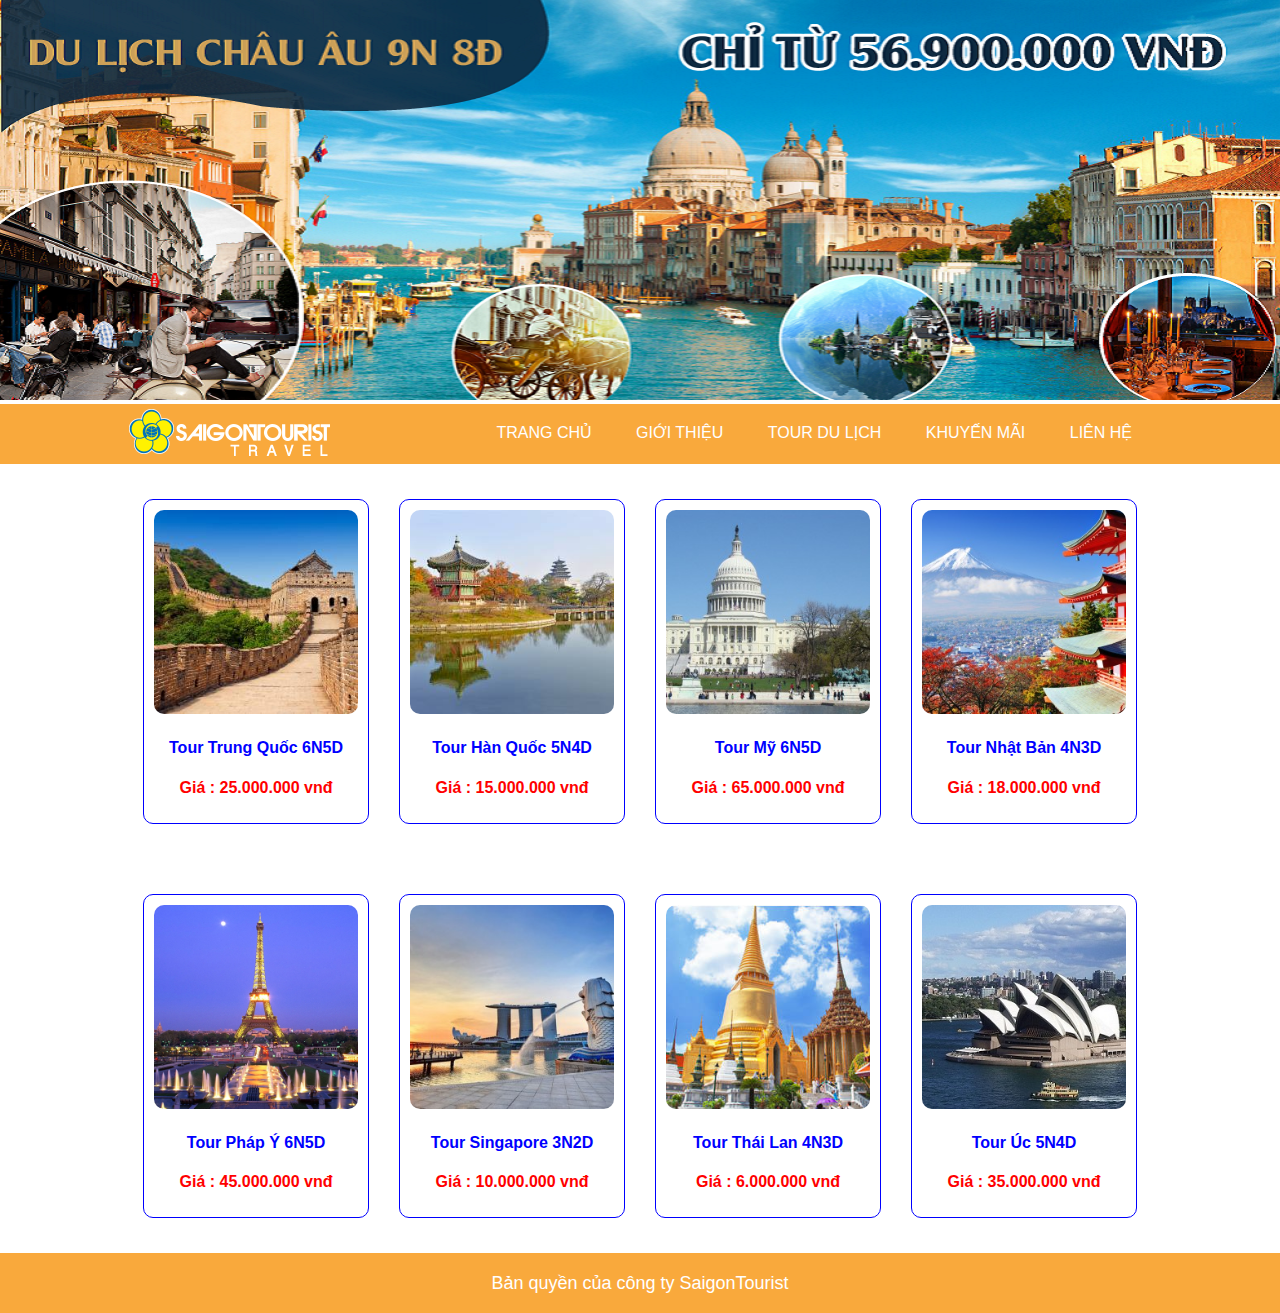
<file: index.html>
<!doctype html>
<html>
<head>
<meta charset="utf-8">
<title>Saigon Tourist</title>
<link rel="stylesheet" href="css/css2.css">
<link rel="icon" href="image/favicon.png" type="image/x-icon">
</head>

<body>
<div class="banner"> <img src="image/banner.png" alt="banner" class="img-100"> </div>
<div class="header">
  <div class="container">
    <div class="logo"><a href="index 2.html"><img src="image/logo.png" alt=""></a></div>
    <div class="menu"> <a href="#">Trang chủ</a> <a href="#">Giới thiệu</a> <a href="#">Tour du lịch</a> <a href="#">Khuyến mãi</a> <a href="liên hệ.html">Liên hệ</a> </div>
  </div>
</div>
<!--xong phần header-->
<main>
  <div class="container">
    <div class="w-25">
      <div class="vien"> <img src="image/china.jpg" alt="" class="img-100 bo-goc">
        <h4 class="text-xanh"> Tour Trung Quốc 6N5D</h4>
        <p class="text-do"><b>Giá : 25.000.000 vnđ</b></p>
      </div>
    </div>
    <div class="w-25">
      <div class="vien"> <img src="image/hàn.jpg" alt="" class="img-100 bo-goc">
        <h4 class="text-xanh"> Tour Hàn Quốc 5N4D</h4>
        <p class="text-do"><b>Giá : 15.000.000 vnđ</b></p>
      </div>
    </div>
    <div class="w-25">
      <div class="vien"> <img src="image/mỹ.jpg" alt="" class="img-100 bo-goc">
        <h4 class="text-xanh"> Tour Mỹ 6N5D</h4>
        <p class="text-do"><b>Giá : 65.000.000 vnđ</b></p>
      </div>
    </div>
    <div class="w-25">
      <div class="vien"> <img src="image/nhật.jpg" alt="" class="img-100 bo-goc">
        <h4 class="text-xanh"> Tour Nhật Bản 4N3D</h4>
        <p class="text-do"><b>Giá : 18.000.000 vnđ</b></p>
      </div>
    </div>
    <div class="w-25">
      <div class="vien"> <img src="image/pháp.jpg" alt="" class="img-100 bo-goc">
        <h4 class="text-xanh"> Tour Pháp Ý 6N5D</h4>
        <p class="text-do"><b>Giá : 45.000.000 vnđ</b></p>
      </div>
    </div>
    <div class="w-25">
      <div class="vien"> <img src="image/singapore.jpg" alt="" class="img-100 bo-goc">
        <h4 class="text-xanh"> Tour Singapore 3N2D</h4>
        <p class="text-do"><b>Giá : 10.000.000 vnđ</b></p>
      </div>
    </div>
    <div class="w-25">
      <div class="vien"> <img src="image/thai lan.jpg" alt="" class="img-100 bo-goc">
        <h4 class="text-xanh"> Tour Thái Lan 4N3D</h4>
        <p class="text-do"><b>Giá : 6.000.000 vnđ</b></p>
      </div>
    </div>
    <div class="w-25">
      <div class="vien"> <img src="image/Úc.jpg" alt="" class="img-100 bo-goc">
        <h4 class="text-xanh"> Tour Úc 5N4D</h4>
        <p class="text-do"><b>Giá : 35.000.000 vnđ</b></p>
      </div>
    </div>
  </div>
</main>
	<!--xong phần main-->
 <footer> 
		<p>Bản quyền của công ty SaigonTourist</p>
	 
	</footer>
</body>
</html>
</file>
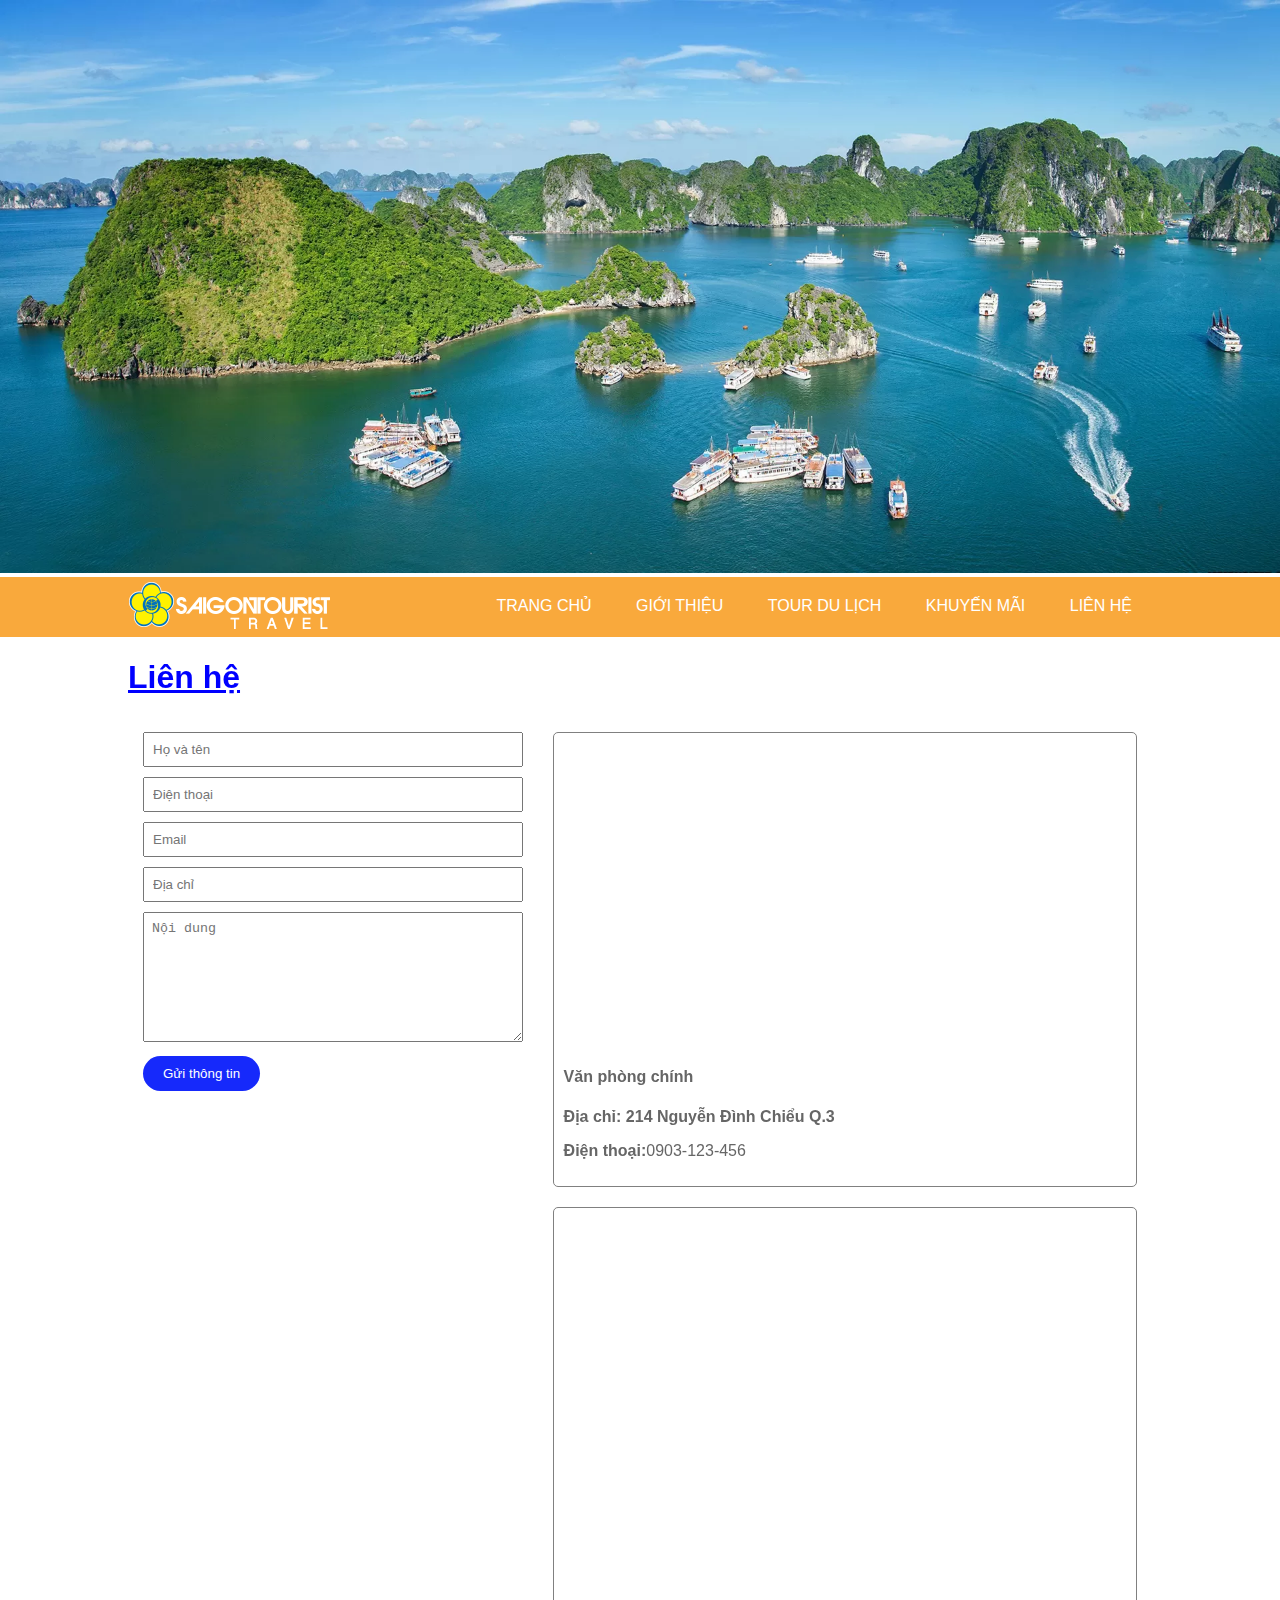
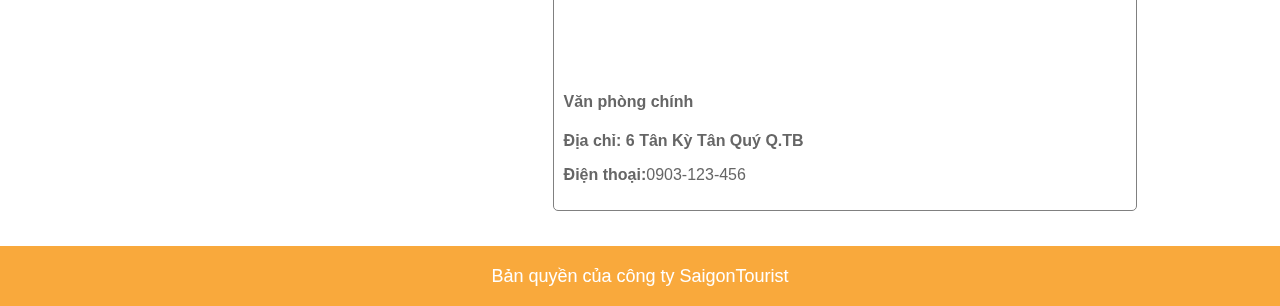
<file: liên hệ.html>
<!doctype html>
<html>
<head>
<meta charset="utf-8">
<title>Saigon Tourist</title>
<link rel="stylesheet" href="css/css2.css">
<link rel="icon" href="image/favicon.png" type="image/x-icon">
</head>

<body>
<div class="banner"> <img src="image/banner-04.webp" alt="banner" class="img-100"> </div>
<div class="header">
  <div class="container">
    <div class="logo"><a href="index 2.html"><img src="image/logo.png" alt=""></a></div>
    <div class="menu"> <a href="#">Trang chủ</a> <a href="#">Giới thiệu</a> <a href="#">Tour du lịch</a> <a href="#">Khuyến mãi</a> <a href="liên hệ.html">Liên hệ</a> </div>
  </div>
</div>
<!--xong phần header-->
<main>
<div class="container">
<h1 class="text-xanh"><u>Liên hệ</u></h1>
<div class="w-40">
	<form action="#">
	<input type="text" placeholder="Họ và tên" class="form-control"> <br>
	<input type="tel" placeholder="Điện thoại" class="form-control"> <br>
	<input type="email" placeholder="Email" class="form-control"> <br>
	<input type="text" placeholder="Địa chỉ" class="form-control"> <br>
	<textarea placeholder="Nội dung" class="form-control" style="height: 130px"></textarea> <br>
	<button type="submit" class="btn">Gửi thông tin</button>
	
	
	</form>
	</div>
	<div class="w-60">
	<div class="vien-xam">
		<iframe src="https://www.google.com/maps/embed?pb=!1m18!1m12!1m3!1d3919.424705309618!2d106.68743227586879!3d10.778747859149185!2m3!1f0!2f0!3f0!3m2!1i1024!2i768!4f13.1!3m3!1m2!1s0x31752f3a9dea4e07%3A0x8d370eb90fc8de21!2zMjE0IE5ndXnhu4VuIMSQw6xuaCBDaGnhu4N1LCBQaMaw4budbmcgNiwgUXXhuq1uIDMsIFRow6BuaCBwaOG7kSBI4buTIENow60gTWluaCwgVmnhu4d0IE5hbQ!5e0!3m2!1svi!2s!4v1716028581506!5m2!1svi!2s" width="100%" height="300" style="border:0;" allowfullscreen="" loading="lazy" referrerpolicy="no-referrer-when-downgrade"></iframe>
		<h4>Văn phòng chính</h4>
		<p><b>Địa chỉ: 214 Nguyễn Đình Chiểu Q.3</b></p>
		<p><b>Điện thoại:</b>0903-123-456</p>
		</div>
	
			<div class="vien-xam">
		<iframe src="https://www.google.com/maps/embed?pb=!1m18!1m12!1m3!1d3919.0964582813663!2d106.634307375869!3d10.803923958684223!2m3!1f0!2f0!3f0!3m2!1i1024!2i768!4f13.1!3m3!1m2!1s0x3175295a715fa2fb%3A0xa85f7fc3936c5e02!2zNiDEkC4gVMOibiBL4buzIFTDom4gUXXDvSwgUGjGsOG7nW5nIDEzLCBUw6JuIELDrG5oLCBUaMOgbmggcGjhu5EgSOG7kyBDaMOtIE1pbmgsIFZp4buHdCBOYW0!5e0!3m2!1svi!2s!4v1716028856693!5m2!1svi!2s" width="600" height="450" style="border:0;" allowfullscreen="" loading="lazy" referrerpolicy="no-referrer-when-downgrade"></iframe>
		<h4>Văn phòng chính</h4>
		<p><b>Địa chỉ: 6 Tân Kỳ Tân Quý Q.TB</b></p>
		<p><b>Điện thoại:</b>0903-123-456</p>
		 
		</div>
	</div>
	</div>
</main>
	<!--xong phần main-->
 <footer> 
		<p>Bản quyền của công ty SaigonTourist</p>
	 
	</footer>
</body>
</html>
</file>
<file: css/css2.css>
@charset "utf-8";
/* CSS Document */
*{box-sizing: border-box}
body{
	font-family: Gotham, "Helvetica Neue", Helvetica, Arial, "sans-serif"; font-size: 16px;color: #666666;margin: 0
}
.banner{
	width: 100%;min-height: 300px
}
.img-100{
	width: 100%;height: auto
}
.container{
	width: 80%;margin: 0 auto
}
.header{
	width: 100%;height: 60px;background-color:#F9A93C 
}
.logo{
	float: left
}
.menu{
	float: right;padding-top: 20px
}
.menu a{
	padding: 10px 20px;text-decoration: none;text-transform: uppercase;color: white
}
.menu a:hover{
	color: darkred
}
main{
	width: 100%;min-height: 500px;clear: both 
}
.w-25{
	width: 25%;padding: 15px;float: left
}
.vien{
	width: 100%;min-height: 200px;border: 1px solid blue;border-radius: 10px;text-align: center;padding:10px;margin-top: 20px;margin-bottom: 20px 
}
.bo-goc{
	border-radius: 10px
}
.text-xanh{
	color: blue
		
}
.text-do{
	color: red
}
footer{
	width: 100%;height: 60px;background-color:#F9A93C ;clear: both;color: white;line-height: 60px;text-align: center;font-size: 18px
}
.form-control{ 
padding: 8px;margin-bottom: 10px;width: 100%
}
.btn{
	padding: 10px 20px;background-color: #1629FB;color: white;border: none;border-radius: 20px;cursor: pointer
}
.btn:hover{
	background-color: #1A00FF
}
.btn-do{
	padding: 10px 20px;background-color: #FF3033;color: white;border: none;border-radius: 20px;cursor: pointer;margin-left: 15px
}
.btn-do:hover{
	background-color: #FF0004
}
.w-40{
	width: 40%;padding: 15px;float: left;
}
.w-60{
	width: 60%;padding: 15px;float: left;
}
.vien-xam{
	border: 1px solid gray;width: 100%;min-height: 300px;border-radius: 5px;padding: 10px;margin-bottom: 20px
}
</file>
